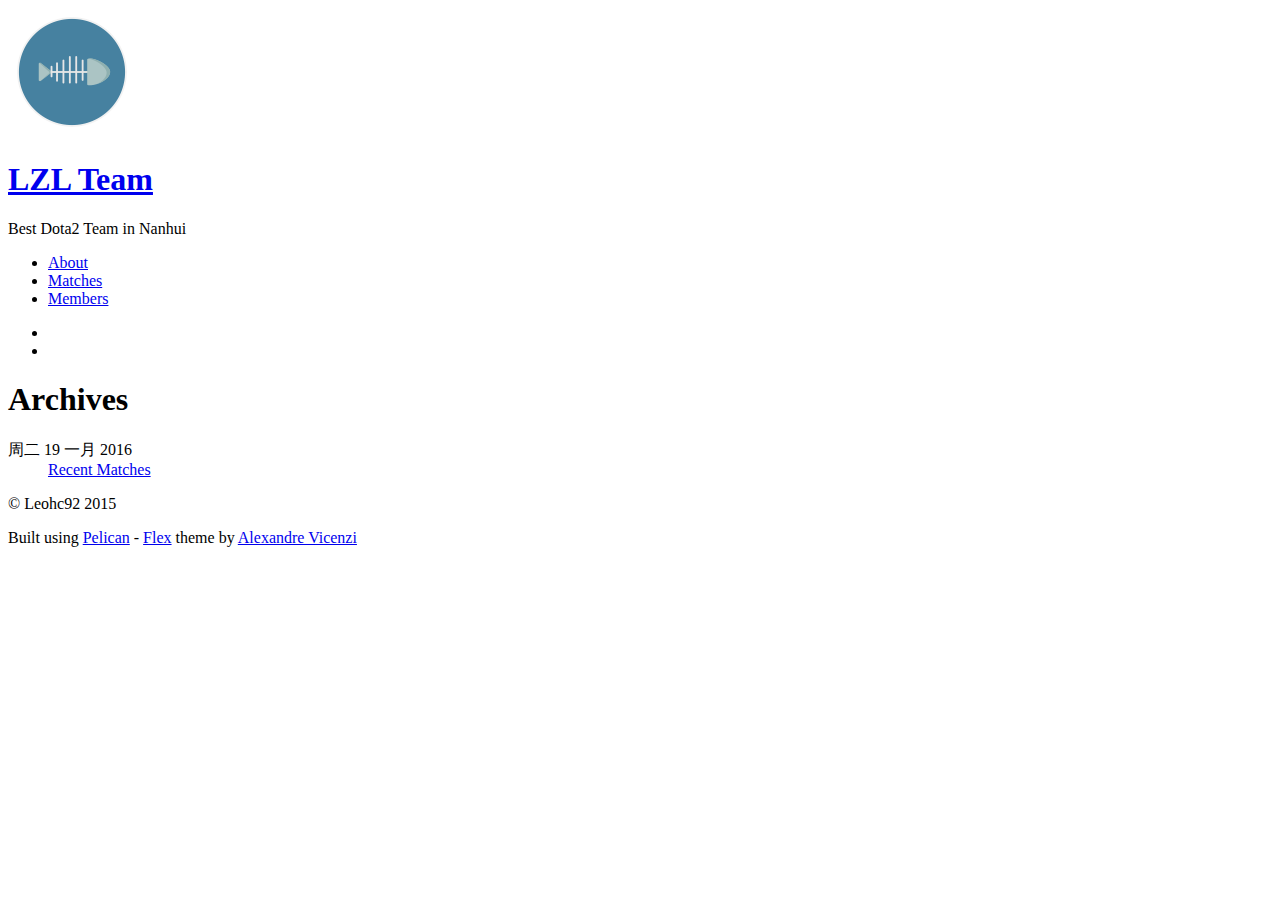
<file: archives.html>
<!DOCTYPE html>
<html lang="en">
<head>
  <link href='//fonts.googleapis.com/css?family=Source+Sans+Pro:300,400,700,400italic' rel='stylesheet' type='text/css'>
  <link rel="stylesheet" type="text/css" href="http://lzl-team.tk/theme/css/style.min.css">
  <link rel="stylesheet" type="text/css" href="http://lzl-team.tk/theme/css/pygments.min.css">
  <link rel="stylesheet" type="text/css" href="http://lzl-team.tk/theme/css/font-awesome.min.css">
  <link rel="shortcut icon" href="http://lzl-team.tk/theme/img/favicon.ico" type="image/x-icon">
  <link rel="icon" href="http://lzl-team.tk/theme/img/favicon.ico" type="image/x-icon">

  <meta charset="utf-8" />
  <meta name="viewport" content="width=device-width, initial-scale=1.0" />
  <meta name="robots" content="" />
  <meta name="author" content="Leohc92" />
  <meta name="description" content="" />
<meta property="og:site_name" content="LZL战队"/>
<meta property="og:type" content="blog"/>
<meta property="og:title" content="LZL战队"/>
<meta property="og:description" content=""/>
<meta property="og:locale" content="en_US"/>
<meta property="og:url" content="http://lzl-team.tk"/>
<meta property="og:image" content="/theme/img/profile-fish.png">
  <title>LZL战队 &ndash; Archives</title>
</head>
<body>
  <aside>
    <div>
      <a href="http://lzl-team.tk">
        <img src="/theme/img/profile-fish.png" alt="LZL Team" title="LZL Team">
      </a>
      <h1><a href="http://lzl-team.tk">LZL Team</a></h1>
      <p>Best Dota2 Team in Nanhui</p>
      <nav>
        <ul class="list">
          <li><a href="http://lzl-team.tk/pages/about.html#about">About</a></li>
          <li><a href="http://lzl-team.tk/pages/matches.html#matches">Matches</a></li>
          <li><a href="http://lzl-team.tk/pages/members.html#members">Members</a></li>
        </ul>
      </nav>
      <ul class="social">
        <li><a class="sc-github" href="https://github.com/Wenice/wenice.github.io" target="_blank"><i class="fa fa-github"></i></a></li>
        <li><a class="sc-twitter" href="https://twitter.com/Leohc92" target="_blank"><i class="fa fa-twitter"></i></a></li>
      </ul>
    </div>
  </aside>
  <main>

<article>
  <header>
    <h1>Archives</h1>
  </header>
  <div>
    <dl>
      <dt>周二 19 一月 2016</dt>
      <dd><a href="http://lzl-team.tk/recent-matches.html">Recent Matches</a></dd>
    </dl>
  </div>
</article>

    <footer>
        <p>&copy; Leohc92 2015</p>
<p>Built using <a href="http://getpelican.com" target="_blank">Pelican</a> - <a href="https://github.com/alexandrevicenzi/flex" target="_blank">Flex</a> theme by <a href="http://alexandrevicenzi.com" target="_blank">Alexandre Vicenzi</a></p>    </footer>
  </main>





</body>
</html>
</file>
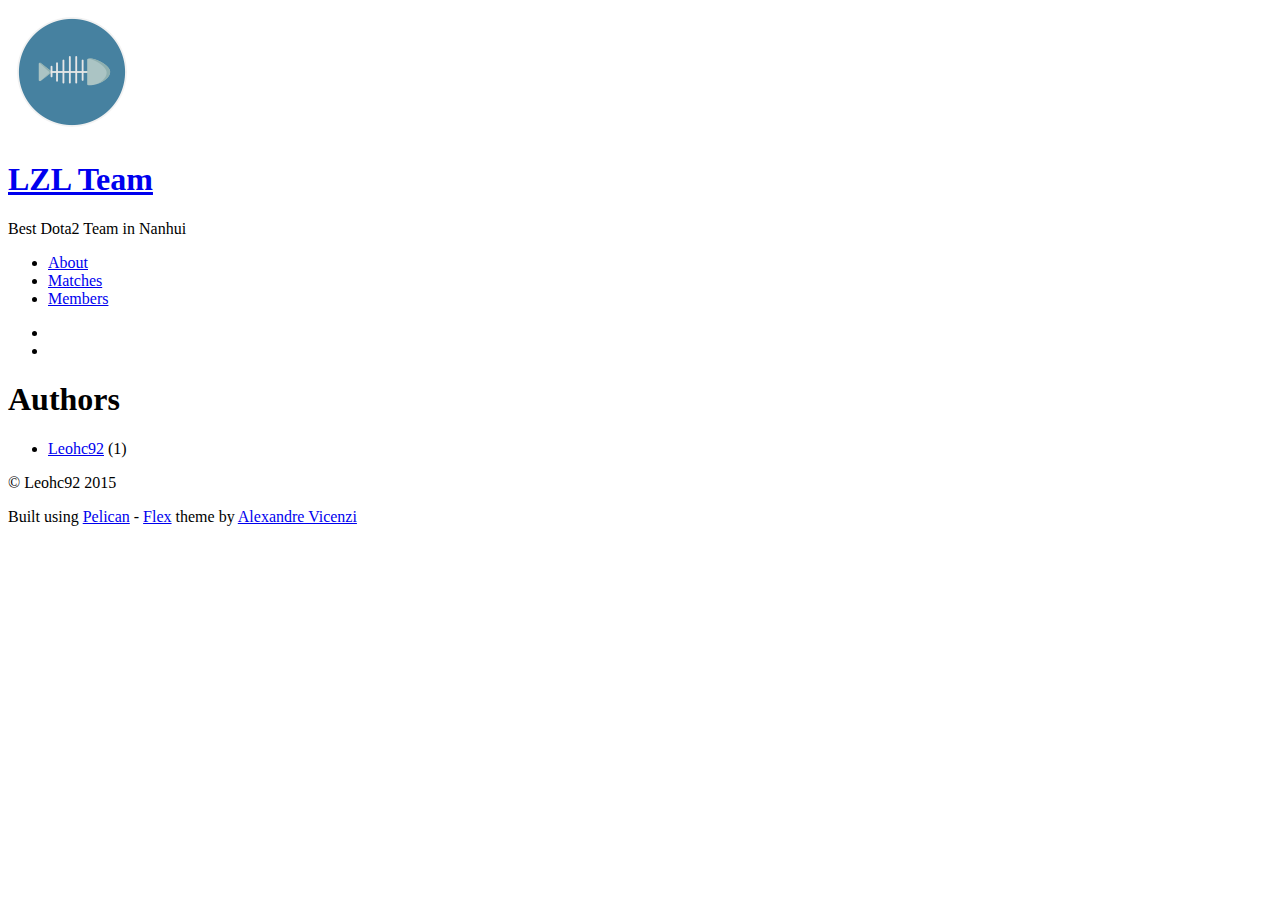
<file: authors.html>
<!DOCTYPE html>
<html lang="en">
<head>
  <link href='//fonts.googleapis.com/css?family=Source+Sans+Pro:300,400,700,400italic' rel='stylesheet' type='text/css'>
  <link rel="stylesheet" type="text/css" href="http://lzl-team.tk/theme/css/style.min.css">
  <link rel="stylesheet" type="text/css" href="http://lzl-team.tk/theme/css/pygments.min.css">
  <link rel="stylesheet" type="text/css" href="http://lzl-team.tk/theme/css/font-awesome.min.css">
  <link rel="shortcut icon" href="http://lzl-team.tk/theme/img/favicon.ico" type="image/x-icon">
  <link rel="icon" href="http://lzl-team.tk/theme/img/favicon.ico" type="image/x-icon">

  <meta charset="utf-8" />
  <meta name="viewport" content="width=device-width, initial-scale=1.0" />
  <meta name="robots" content="" />
  <meta name="author" content="Leohc92" />
  <meta name="description" content="" />
<meta property="og:site_name" content="LZL战队"/>
<meta property="og:type" content="blog"/>
<meta property="og:title" content="LZL战队"/>
<meta property="og:description" content=""/>
<meta property="og:locale" content="en_US"/>
<meta property="og:url" content="http://lzl-team.tk"/>
<meta property="og:image" content="/theme/img/profile-fish.png">
  <title>LZL战队 &ndash; Authors</title>
</head>
<body>
  <aside>
    <div>
      <a href="http://lzl-team.tk">
        <img src="/theme/img/profile-fish.png" alt="LZL Team" title="LZL Team">
      </a>
      <h1><a href="http://lzl-team.tk">LZL Team</a></h1>
      <p>Best Dota2 Team in Nanhui</p>
      <nav>
        <ul class="list">
          <li><a href="http://lzl-team.tk/pages/about.html#about">About</a></li>
          <li><a href="http://lzl-team.tk/pages/matches.html#matches">Matches</a></li>
          <li><a href="http://lzl-team.tk/pages/members.html#members">Members</a></li>
        </ul>
      </nav>
      <ul class="social">
        <li><a class="sc-github" href="https://github.com/Wenice/wenice.github.io" target="_blank"><i class="fa fa-github"></i></a></li>
        <li><a class="sc-twitter" href="https://twitter.com/Leohc92" target="_blank"><i class="fa fa-twitter"></i></a></li>
      </ul>
    </div>
  </aside>
  <main>

<article>
  <header>
    <h1>Authors</h1>
  </header>
  <div>
    <ul class="list">
      <li><a href="http://lzl-team.tk/author/leohc92.html">Leohc92</a> (1)</li>
    </ul>
  </div>
</article>

    <footer>
        <p>&copy; Leohc92 2015</p>
<p>Built using <a href="http://getpelican.com" target="_blank">Pelican</a> - <a href="https://github.com/alexandrevicenzi/flex" target="_blank">Flex</a> theme by <a href="http://alexandrevicenzi.com" target="_blank">Alexandre Vicenzi</a></p>    </footer>
  </main>





</body>
</html>
</file>
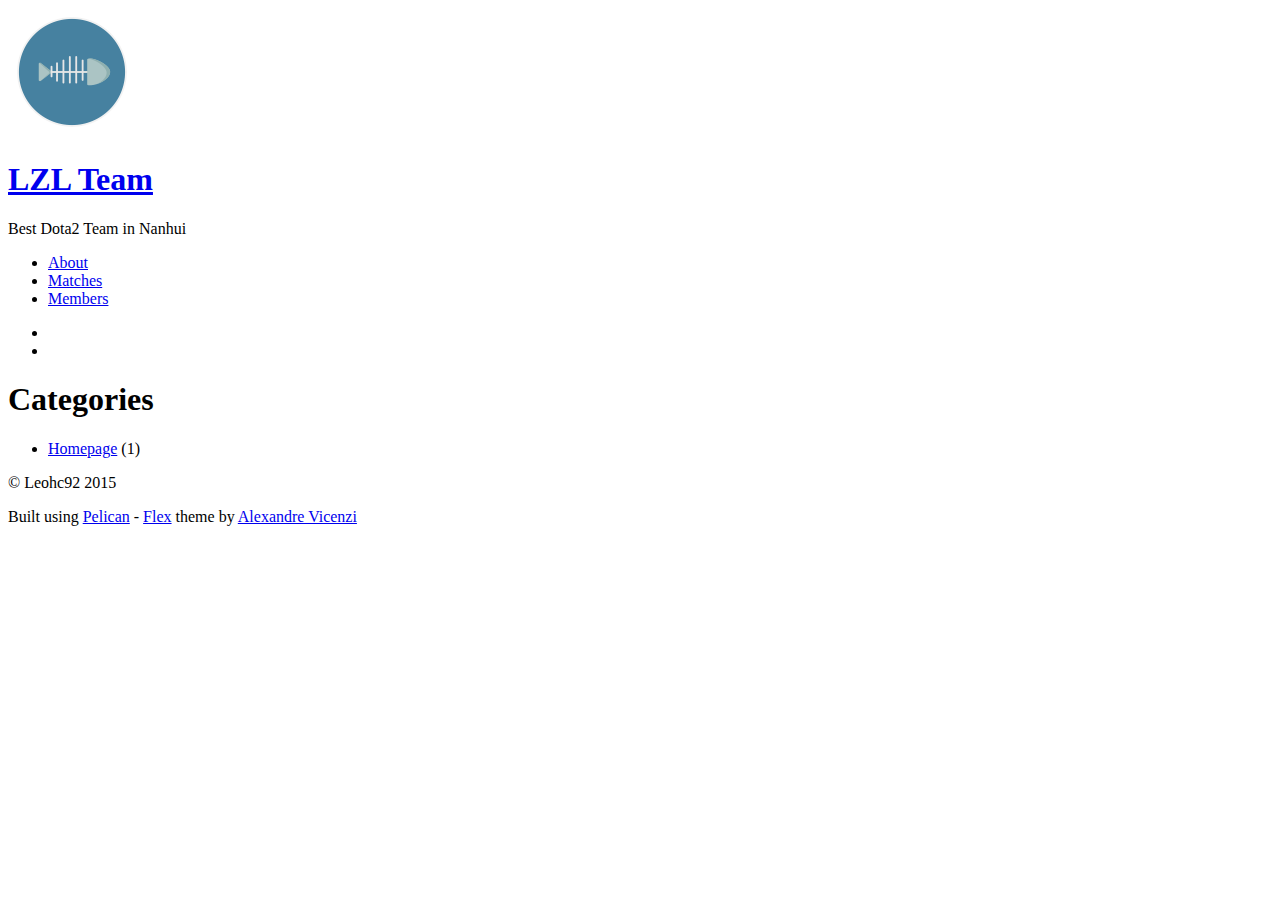
<file: categories.html>
<!DOCTYPE html>
<html lang="en">
<head>
  <link href='//fonts.googleapis.com/css?family=Source+Sans+Pro:300,400,700,400italic' rel='stylesheet' type='text/css'>
  <link rel="stylesheet" type="text/css" href="http://lzl-team.tk/theme/css/style.min.css">
  <link rel="stylesheet" type="text/css" href="http://lzl-team.tk/theme/css/pygments.min.css">
  <link rel="stylesheet" type="text/css" href="http://lzl-team.tk/theme/css/font-awesome.min.css">
  <link rel="shortcut icon" href="http://lzl-team.tk/theme/img/favicon.ico" type="image/x-icon">
  <link rel="icon" href="http://lzl-team.tk/theme/img/favicon.ico" type="image/x-icon">

  <meta charset="utf-8" />
  <meta name="viewport" content="width=device-width, initial-scale=1.0" />
  <meta name="robots" content="" />
  <meta name="author" content="Leohc92" />
  <meta name="description" content="" />
<meta property="og:site_name" content="LZL战队"/>
<meta property="og:type" content="blog"/>
<meta property="og:title" content="LZL战队"/>
<meta property="og:description" content=""/>
<meta property="og:locale" content="en_US"/>
<meta property="og:url" content="http://lzl-team.tk"/>
<meta property="og:image" content="/theme/img/profile-fish.png">
  <title>LZL战队 &ndash; Categories</title>
</head>
<body>
  <aside>
    <div>
      <a href="http://lzl-team.tk">
        <img src="/theme/img/profile-fish.png" alt="LZL Team" title="LZL Team">
      </a>
      <h1><a href="http://lzl-team.tk">LZL Team</a></h1>
      <p>Best Dota2 Team in Nanhui</p>
      <nav>
        <ul class="list">
          <li><a href="http://lzl-team.tk/pages/about.html#about">About</a></li>
          <li><a href="http://lzl-team.tk/pages/matches.html#matches">Matches</a></li>
          <li><a href="http://lzl-team.tk/pages/members.html#members">Members</a></li>
        </ul>
      </nav>
      <ul class="social">
        <li><a class="sc-github" href="https://github.com/Wenice/wenice.github.io" target="_blank"><i class="fa fa-github"></i></a></li>
        <li><a class="sc-twitter" href="https://twitter.com/Leohc92" target="_blank"><i class="fa fa-twitter"></i></a></li>
      </ul>
    </div>
  </aside>
  <main>

<article>
  <header>
    <h1>Categories</h1>
  </header>
  <div>
    <ul class="list">
      <li><a href="http://lzl-team.tk/category/homepage.html">Homepage</a> (1)</li>
    </ul>
  </div>
</article>

    <footer>
        <p>&copy; Leohc92 2015</p>
<p>Built using <a href="http://getpelican.com" target="_blank">Pelican</a> - <a href="https://github.com/alexandrevicenzi/flex" target="_blank">Flex</a> theme by <a href="http://alexandrevicenzi.com" target="_blank">Alexandre Vicenzi</a></p>    </footer>
  </main>





</body>
</html>
</file>
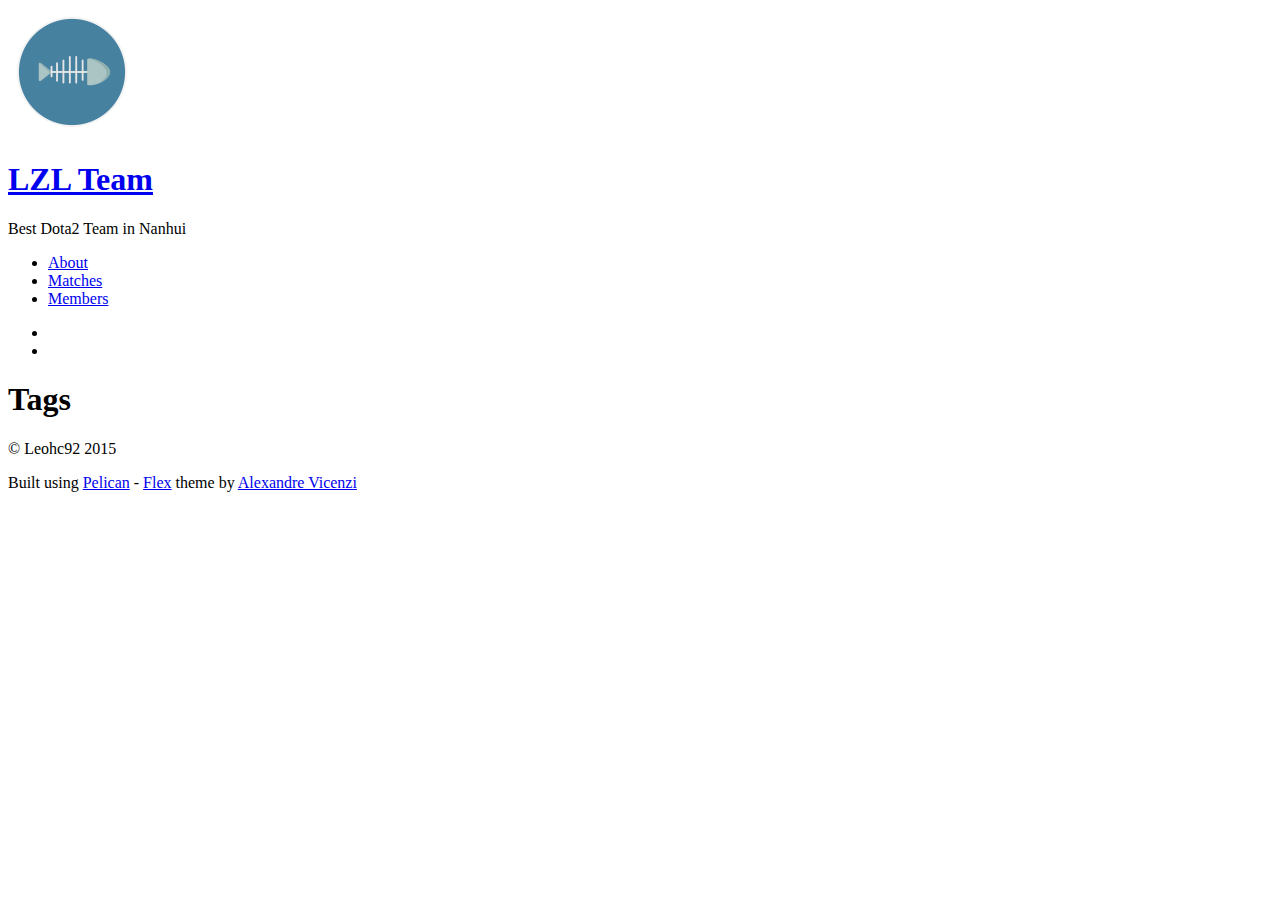
<file: tags.html>
<!DOCTYPE html>
<html lang="en">
<head>
  <link href='//fonts.googleapis.com/css?family=Source+Sans+Pro:300,400,700,400italic' rel='stylesheet' type='text/css'>
  <link rel="stylesheet" type="text/css" href="http://lzl-team.tk/theme/css/style.min.css">
  <link rel="stylesheet" type="text/css" href="http://lzl-team.tk/theme/css/pygments.min.css">
  <link rel="stylesheet" type="text/css" href="http://lzl-team.tk/theme/css/font-awesome.min.css">
  <link rel="shortcut icon" href="http://lzl-team.tk/theme/img/favicon.ico" type="image/x-icon">
  <link rel="icon" href="http://lzl-team.tk/theme/img/favicon.ico" type="image/x-icon">

  <meta charset="utf-8" />
  <meta name="viewport" content="width=device-width, initial-scale=1.0" />
  <meta name="robots" content="" />
  <meta name="author" content="Leohc92" />
  <meta name="description" content="" />
<meta property="og:site_name" content="LZL战队"/>
<meta property="og:type" content="blog"/>
<meta property="og:title" content="LZL战队"/>
<meta property="og:description" content=""/>
<meta property="og:locale" content="en_US"/>
<meta property="og:url" content="http://lzl-team.tk"/>
<meta property="og:image" content="/theme/img/profile-fish.png">
  <title>LZL战队 &ndash; Tags</title>
</head>
<body>
  <aside>
    <div>
      <a href="http://lzl-team.tk">
        <img src="/theme/img/profile-fish.png" alt="LZL Team" title="LZL Team">
      </a>
      <h1><a href="http://lzl-team.tk">LZL Team</a></h1>
      <p>Best Dota2 Team in Nanhui</p>
      <nav>
        <ul class="list">
          <li><a href="http://lzl-team.tk/pages/about.html#about">About</a></li>
          <li><a href="http://lzl-team.tk/pages/matches.html#matches">Matches</a></li>
          <li><a href="http://lzl-team.tk/pages/members.html#members">Members</a></li>
        </ul>
      </nav>
      <ul class="social">
        <li><a class="sc-github" href="https://github.com/Wenice/wenice.github.io" target="_blank"><i class="fa fa-github"></i></a></li>
        <li><a class="sc-twitter" href="https://twitter.com/Leohc92" target="_blank"><i class="fa fa-twitter"></i></a></li>
      </ul>
    </div>
  </aside>
  <main>

<article>
  <header>
    <h1>Tags</h1>
  </header>
  <div>
    <ul class="list">    </ul>
  </div>
</article>

    <footer>
        <p>&copy; Leohc92 2015</p>
<p>Built using <a href="http://getpelican.com" target="_blank">Pelican</a> - <a href="https://github.com/alexandrevicenzi/flex" target="_blank">Flex</a> theme by <a href="http://alexandrevicenzi.com" target="_blank">Alexandre Vicenzi</a></p>    </footer>
  </main>





</body>
</html>
</file>
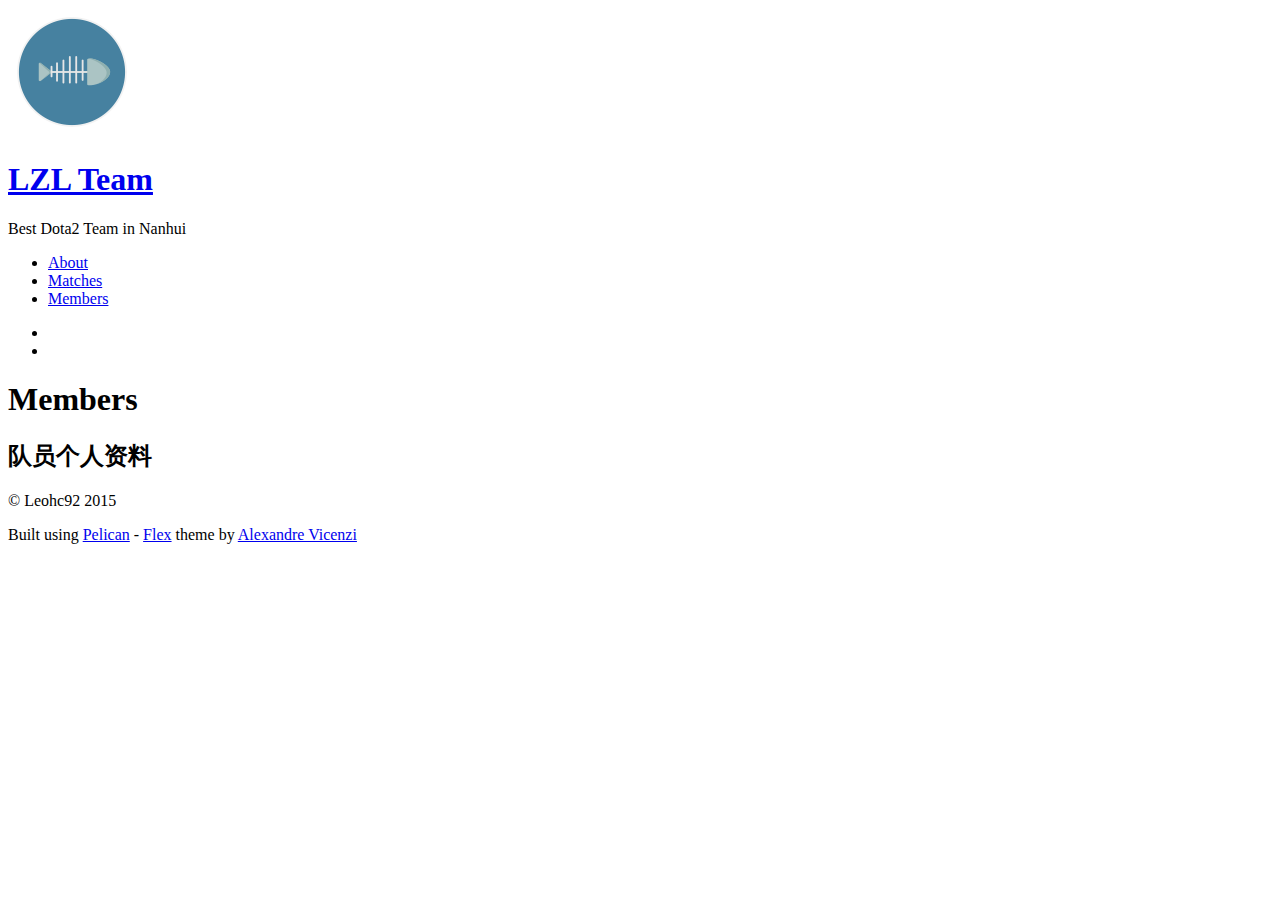
<file: pages/members.html>
<!DOCTYPE html>
<html lang="en">
<head>
  <link href='//fonts.googleapis.com/css?family=Source+Sans+Pro:300,400,700,400italic' rel='stylesheet' type='text/css'>
  <link rel="stylesheet" type="text/css" href="http://lzl-team.tk/theme/css/style.min.css">
  <link rel="stylesheet" type="text/css" href="http://lzl-team.tk/theme/css/pygments.min.css">
  <link rel="stylesheet" type="text/css" href="http://lzl-team.tk/theme/css/font-awesome.min.css">
  <link rel="shortcut icon" href="http://lzl-team.tk/theme/img/favicon.ico" type="image/x-icon">
  <link rel="icon" href="http://lzl-team.tk/theme/img/favicon.ico" type="image/x-icon">

  <meta charset="utf-8" />
  <meta name="viewport" content="width=device-width, initial-scale=1.0" />
  <meta name="robots" content="" />
  <meta name="author" content="Leohc92" />
  <meta name="description" content="" />
<meta property="og:site_name" content="LZL战队"/>
<meta property="og:type" content="blog"/>
<meta property="og:title" content="LZL战队"/>
<meta property="og:description" content=""/>
<meta property="og:locale" content="en_US"/>
<meta property="og:url" content="http://lzl-team.tk"/>
<meta property="og:image" content="/theme/img/profile-fish.png">
  <title>LZL战队 &ndash; Members</title>
</head>
<body>
  <aside>
    <div>
      <a href="http://lzl-team.tk">
        <img src="/theme/img/profile-fish.png" alt="LZL Team" title="LZL Team">
      </a>
      <h1><a href="http://lzl-team.tk">LZL Team</a></h1>
      <p>Best Dota2 Team in Nanhui</p>
      <nav>
        <ul class="list">
          <li><a href="http://lzl-team.tk/pages/about.html#about">About</a></li>
          <li><a href="http://lzl-team.tk/pages/matches.html#matches">Matches</a></li>
          <li><a href="http://lzl-team.tk/pages/members.html#members">Members</a></li>
        </ul>
      </nav>
      <ul class="social">
        <li><a class="sc-github" href="https://github.com/Wenice/wenice.github.io" target="_blank"><i class="fa fa-github"></i></a></li>
        <li><a class="sc-twitter" href="https://twitter.com/Leohc92" target="_blank"><i class="fa fa-twitter"></i></a></li>
      </ul>
    </div>
  </aside>
  <main>

<article>
  <header>
    <h1 id="members">Members</h1>
  </header>
  <div>
    <h2>队员个人资料</h2>
  </div>
</article>

    <footer>
        <p>&copy; Leohc92 2015</p>
<p>Built using <a href="http://getpelican.com" target="_blank">Pelican</a> - <a href="https://github.com/alexandrevicenzi/flex" target="_blank">Flex</a> theme by <a href="http://alexandrevicenzi.com" target="_blank">Alexandre Vicenzi</a></p>    </footer>
  </main>





</body>
</html>
</file>
